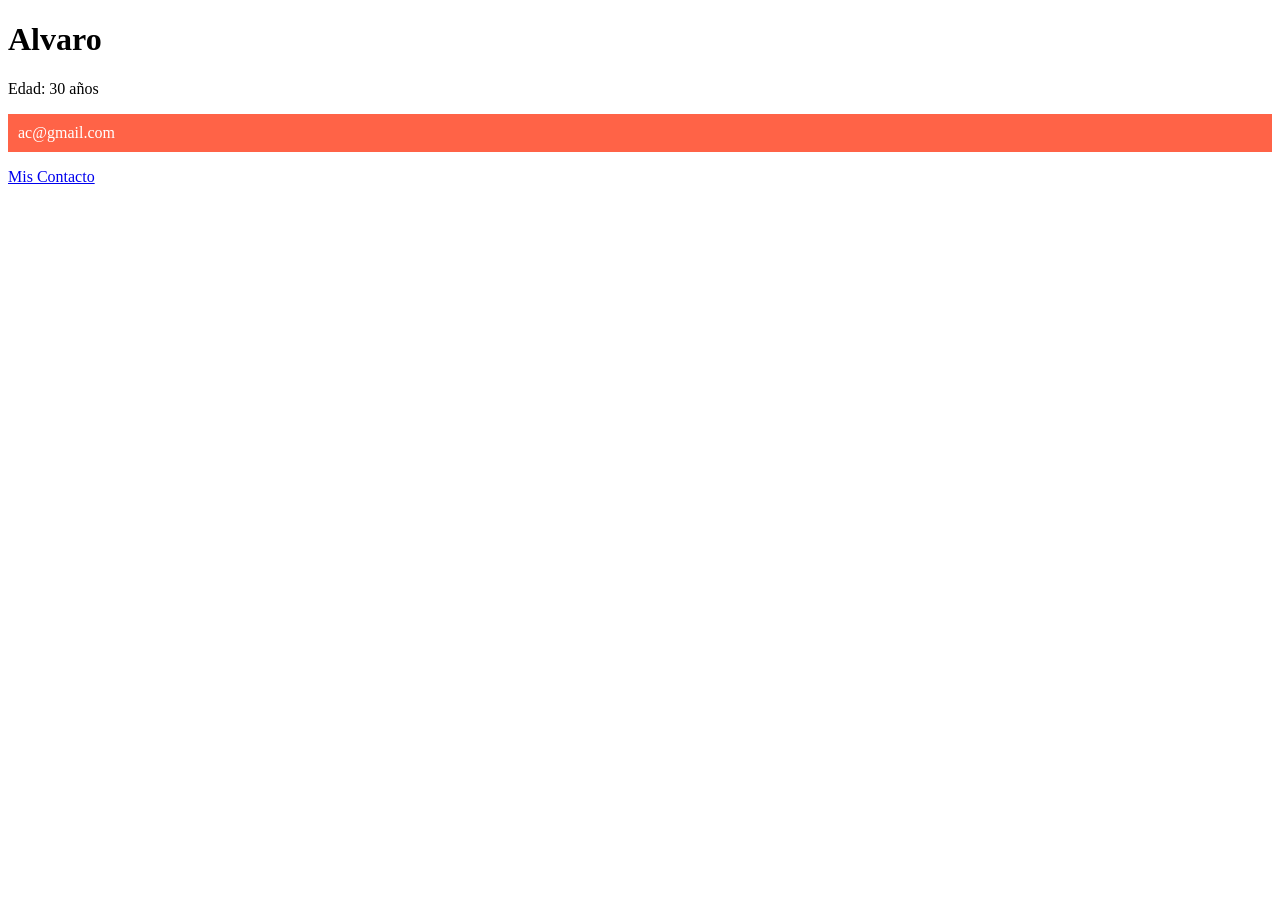
<file: index.html>
<!DOCTYPE html>
<html lang="en">
<head>
    <meta charset="UTF-8">
    <meta name="viewport" content="width=device-width, initial-scale=1.0">
    <title>Document</title>
    <link rel="stylesheet" href="./css/style.css">
</head>
<body>
    <h1>Alvaro</h1>
    <p>Edad: 30 años</p>
    <p class="rojo">ac@gmail.com</p>
    <a href="./contacto.html">Mis Contacto</a>
</body>
</html>
</file>
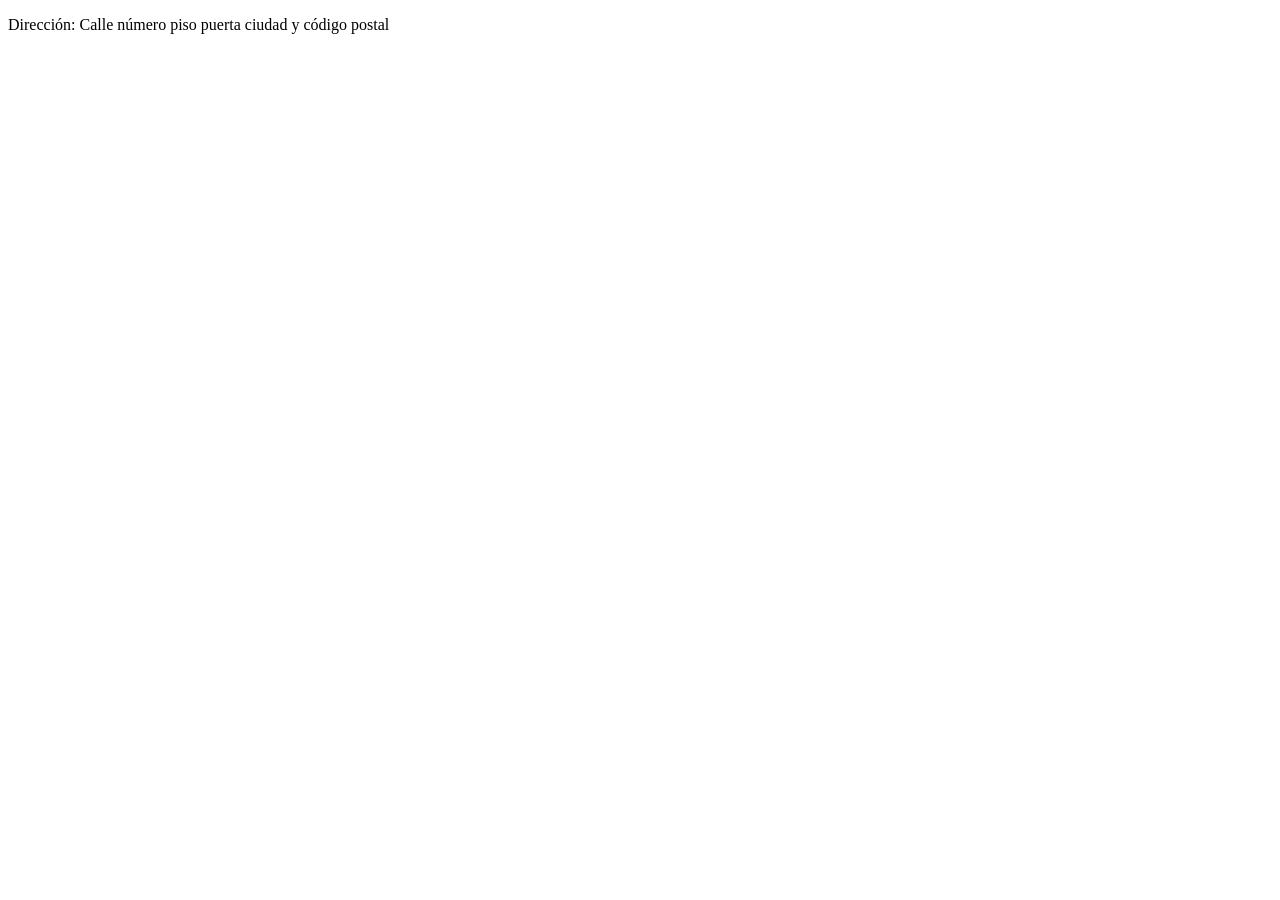
<file: contacto.html>
<!DOCTYPE html>
<html lang="es">
<head>
    <meta charset="UTF-8">
    <meta name="viewport" content="width=device-width, initial-scale=1.0">
    <title>Document</title>
</head>
<body>
    <p>Dirección: Calle número piso puerta ciudad y código postal</p>
    
</body>
</html>
</file>
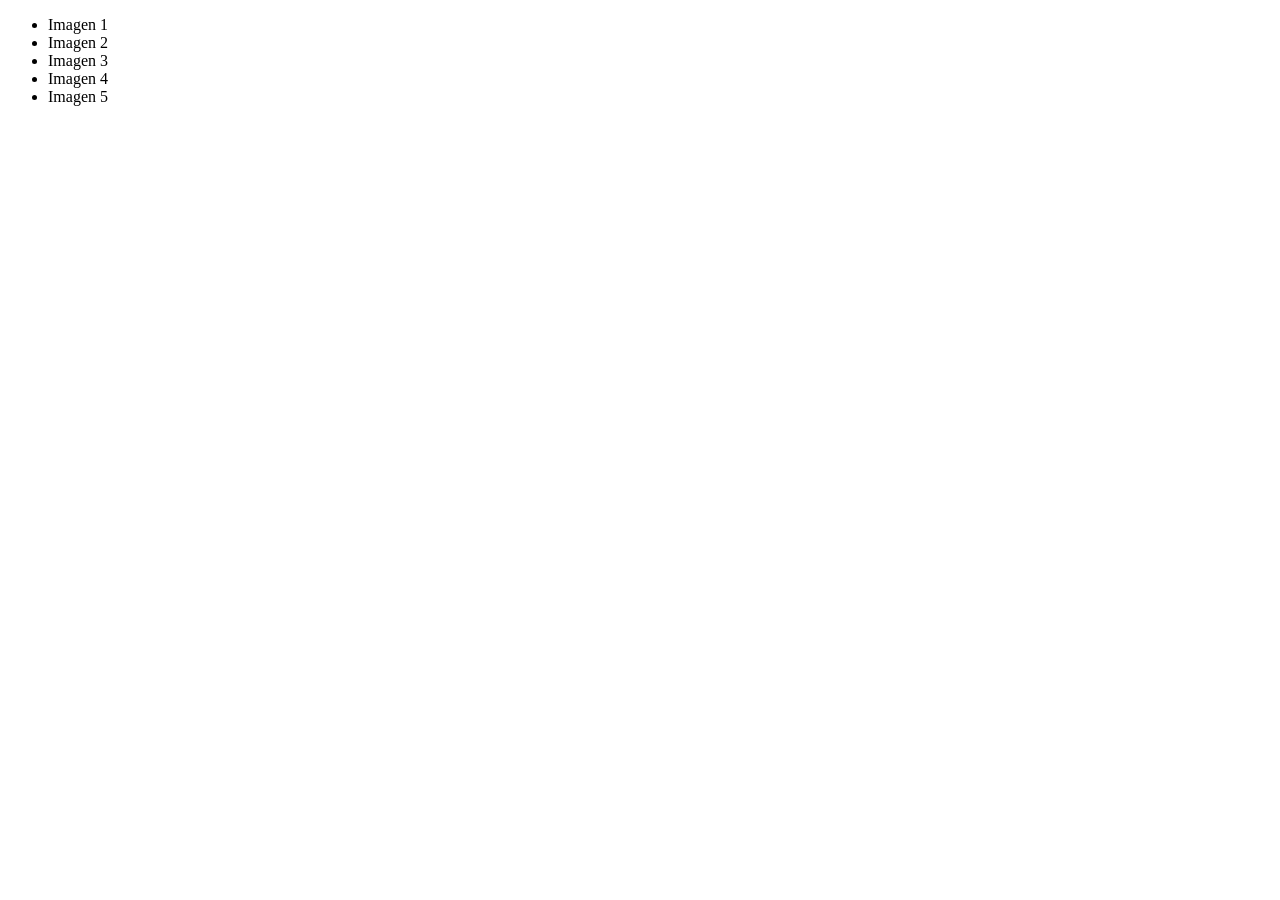
<file: galeria.html>
<!DOCTYPE html>
<html lang="en">
<head>
    <meta charset="UTF-8">
    <meta name="viewport" content="width=device-width, initial-scale=1.0">
    <title>Galería</title>
</head>
<body>
    <ul>
        <li>Imagen 1</li>
        <li>Imagen 2</li>
        <li>Imagen 3</li>
        <li>Imagen 4</li>
        <li>Imagen 5</li>
    </ul>
</body>
</html>
</file>
<file: css/style.css>
.rojo{
    
    background-color: tomato;
    padding: 10px;
    color: white;
    
}
</file>
